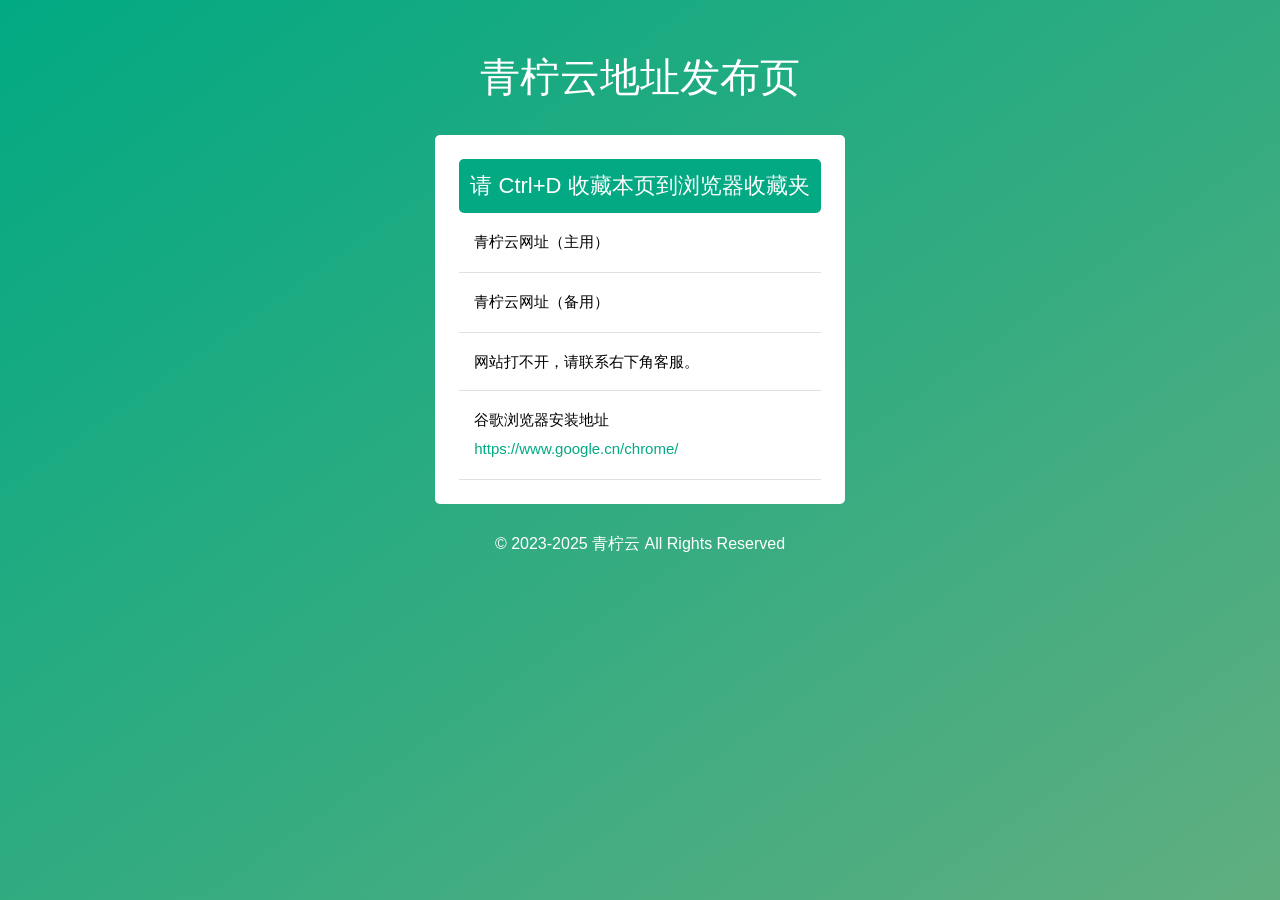
<file: index.html>
<!DOCTYPE html>
<html>
<head>
    <meta charset="utf-8">
    <meta name="Author" content="Noah">
    <meta name="Keywords" content="">
    <meta name="Description" content="">
    <meta name="viewport" content="width=device-width, initial-scale=1, shrink-to-fit=no">
    <link rel="favicon" href="favicon.ico">
    <title>青柠云发布页，收藏我回家不迷路！</title>
    <script defer>
        window.onload = function (){
            const xhr = new XMLHttpRequest();
            xhr.open('GET', 'https://184538.xyz/site.txt', true);
            xhr.onload = function() {
                const sitesStr = this.responseText.trim();
                var sitesArr =  sitesStr.split("\n");
                var useSite =  getRandomElement(sitesArr);

                var site1 = document.getElementById('site1');
                var site1_i = document.getElementById('site1_i');
                //生成随机三位字母
                var rand_domain1 = generateRandomLetters(3);

                site1.href =  "http://"+ rand_domain1 +"." + useSite;
                site1_i.textContent=  "http://"+ rand_domain1 +"." + useSite;
                var rand_domain2 = generateRandomLetters(3);
                var site2 = document.getElementById('site2');
                var site2_i = document.getElementById('site2_i');
                site2.href =  "http://"+ rand_domain2 +"." + useSite;
                site2_i.textContent=  "http://"+ rand_domain2 +"." + useSite;
            };
            xhr.send();
        }
        function generateRandomLetters(count) {
            let result = '';
            const characters = 'qwertyuiopasdfghjklzxcvbnm1234567890';
            const charactersLength = characters.length;
            for (let i = 0; i < count; i++) {
                result += characters.charAt(Math.floor(Math.random() * charactersLength));
            }
            return result;
        }

        function readInputFile() {

        }

        function getRandomElement(arr) {
            return arr[Math.floor(Math.random() * arr.length)];
        }
    </script>
    <meta name="keywords" content="青柠云"/>
    <meta name="description" content="青柠云"/>
    <script type="text/javascript">window.$crisp=[];window.CRISP_WEBSITE_ID="55dd3669-b5d2-46c0-8a57-42ad4e525a5d";(function(){d=document;s=d.createElement("script");s.src="https://client.crisp.chat/l.js";s.async=1;d.getElementsByTagName("head")[0].appendChild(s);})();</script>
    <style>@font-face{font-family:iconfont;src:url(//at.alicdn.com/t/font_1706200_3sgw4esvyq9.eot?t=1584846914425);src:url(//at.alicdn.com/t/font_1706200_3sgw4esvyq9.eot?t=1584846914425#iefix) format('embedded-opentype'),url('[data-uri]') format('woff2'),url(//at.alicdn.com/t/font_1706200_3sgw4esvyq9.woff?t=1584846914425) format('woff'),url(//at.alicdn.com/t/font_1706200_3sgw4esvyq9.ttf?t=1584846914425) format('truetype'),url(//at.alicdn.com/t/font_1706200_3sgw4esvyq9.svg?t=1584846914425#iconfont) format('svg')}.iconfont{font-family:iconfont!important;font-size:16px;font-style:normal;-webkit-font-smoothing:antialiased;-moz-osx-font-smoothing:grayscale}.icon-querenzhengque:before{content:"\e600"}.icon-tishi:before{content:"\e640"}.icon-cuowu:before{content:"\e602"}.icon-jinggao:before{content:"\e62b"}*{box-sizing:border-box;margin:0;padding:0;font-weight:300}body,body ::-webkit-input-placeholder{font-family:Source Sans Pro,sans-serif;color:#fff;font-weight:300}body :-moz-placeholder,body ::-moz-placeholder{font-family:Source Sans Pro,sans-serif;color:#fff;opacity:1;font-weight:300}body :-ms-input-placeholder{font-family:Source Sans Pro,sans-serif;color:#fff;font-weight:300}a{text-decoration:none}.wrapper{background: #01a982; background: linear-gradient(to bottom right,#01a982 0,#60ae80 100%); overflow: hidden;}.bg-bubbles,.wrapper{position:absolute;left:0;width:100%;height:100%}.bg-bubbles{top:0;z-index:1}.bg-bubbles li{position:absolute;list-style:none;display:block;width:40px;height:40px;background-color:hsla(0,0%,100%,.15);bottom:-160px;animation:square 25s infinite;transition-timing-function:linear}.bg-bubbles li:nth-child(1){left:10%}.bg-bubbles li:nth-child(2){left:20%;width:80px;height:80px;animation-delay:2s;animation-duration:17s}.bg-bubbles li:nth-child(3){left:25%;animation-delay:4s}.bg-bubbles li:nth-child(4){left:40%;width:60px;height:60px;animation-duration:22s;background-color:hsla(0,0%,100%,.25)}.bg-bubbles li:nth-child(5){left:70%}.bg-bubbles li:nth-child(6){left:80%;width:120px;height:120px;animation-delay:3s;background-color:hsla(0,0%,100%,.2)}.bg-bubbles li:nth-child(7){left:32%;width:160px;height:160px;animation-delay:7s}.bg-bubbles li:nth-child(8){left:55%;width:20px;height:20px;animation-delay:15s;animation-duration:40s}.bg-bubbles li:nth-child(9){left:25%;width:10px;height:10px;animation-delay:2s;animation-duration:40s;background-color:hsla(0,0%,100%,.3)}.bg-bubbles li:nth-child(10){left:90%;width:160px;height:160px;animation-delay:11s}@keyframes square{0%{transform:translatey(0)}to{transform:translatey(-700px) rotate(600deg)}}@media (max-width:500px){.container h1{font-size:60px}form button,form input{width:500px}}.main{padding:50px 0;z-index:999;position:relative}.main h1{font-size:40px;text-align:center;color:#fff;margin-bottom:30px;text-transform:uppercase}.content{margin:0 auto;width:28%;background:#fff;border-radius:5px}p.footer{font-size:16px;text-align:center;color:#fff;font-weight:500;margin-top:30px}p.footer a{color:#55acee}p.footer a:hover{color:#000;transition:.5s all;-webkit-transition:.5s all;-moz-transition:.5s all;-o-transition:.5s all;-ms-transition:.5s all}.content-top h2{font-size:22px;color:#fff;text-align:center;background:#02a982;padding:12px 0;border-radius:5px}.content-top p{text-align:center;font-size:16px;color:#000;margin-top:15px}.content-top ul li{display:block;font-size:15px;color:#000;line-height:1.8em;padding:1em 0 1em 1em;border-bottom:1px solid #e2e0de}.content-top ul li a{color:#000;font-weight:400}.content-top ul li a i{color:#02a982;font-style:normal;display:block;margin:2px 0}.content-top ul li span{display:block;color:#999}.content-top{padding:1.5em}.content-top p a{color:#55acee;margin-left:5px}@media (max-width:1366px){.content{width:31%}}@media (max-width:1280px){.content{width:32%}}@media (max-width:1080px){.content{width:38%}.main h1{font-size:36px}.content-top h2{font-size:20px;padding:10px 0}.content-top p,.content-top ul li,p.footer{font-size:14px}}@media (max-width:800px){.main h1{font-size:34px}.content{width:46%}}@media (max-width:768px){.main{padding:90px 0}.main h1{margin-bottom:55px}p.footer{margin-top:75px}}@media (max-width:736px){.main{padding:70px 0}.main h1{margin-bottom:45px}.content{width:53%}p.footer{margin-top:50px}}@media (max-width:667px){.main h1{font-size:32px;margin-bottom:35px}.main{padding:60px 0}.content{width:57%}.content-top h2{font-size:18px}}@media (max-width:600px){.main h1{font-size:30px}.content-top{padding:1em}.content{width:62%}}@media (max-width:568px){.content{width:68%}}@media (max-width:480px){.content{width:78%}.main h1{font-size:28px}p.footer{margin-top:42px}}@media (max-width:414px){.content-top h2{font-size:16px}.content{width:85%}.main{padding:50px 0}p.footer{line-height:1.8em;margin:42px auto 0;width:85%}}@media (max-width:384px){.main h1{font-size:27px}.content,p.footer{width:90%}p.footer{margin:32px auto 0}}@media (max-width:375px){.main h1{font-size:26px;margin-bottom:25px}.main{padding:45px 0}.content,p.footer{width:92%}.content-top h2{padding:8px 0}}@media (max-width:320px){.main h1{font-size:24px;margin-bottom:30px}.content-top ul li{padding:1em 0 1em 1em;background-size:13%!important}.content-top{padding:1.2em}.content-top p,.content-top ul li,p.footer{font-size:13px}.content,p.footer{width:90%}}@media(max-width:500px){.bg-bubbles, .wrapper{height:auto;}}</style>
</head>
<body >
<div id="all">
    <div class="wrapper">
        <div class="main">
            <h1>青柠云地址发布页</h1>
            <div class="content">
                <div class="content-top">
                    <h2>请 Ctrl+D 收藏本页到浏览器收藏夹</h2>
                    <ul>
                        <li>
                            青柠云网址（主用）
                            <a id="site1" href="http://site1.qningyun.top" target="_blank"><i id="site1_i"></i></a>

                            </span></span></li>
                        <li>
                            青柠云网址（备用）
                            <a id="site2" href="http://site2.qningyun.top" target="_blank"><i id="site2_i"></i></a>

                            </span></span></li>
                        <li>
                            网站打不开，请联系右下角客服。
                            </li>
                        <li>
                            谷歌浏览器安装地址
                            <a href="https://www.google.cn/chrome/" target="_blank"><i>https://www.google.cn/chrome/</i></a>

                            </span></span></li>

                    </ul>

                </div>
            </div>
            <p class="footer">© 2023-2025 青柠云 All Rights Reserved</p>
        </div>
        <ul class="bg-bubbles">
            <li></li>
            <li></li>
            <li></li>
            <li></li>
            <li></li>
            <li></li>
            <li></li>
            <li></li>
            <li></li>
            <li></li>
        </ul>
    </div>
</div>

</body>
</html>
</file>
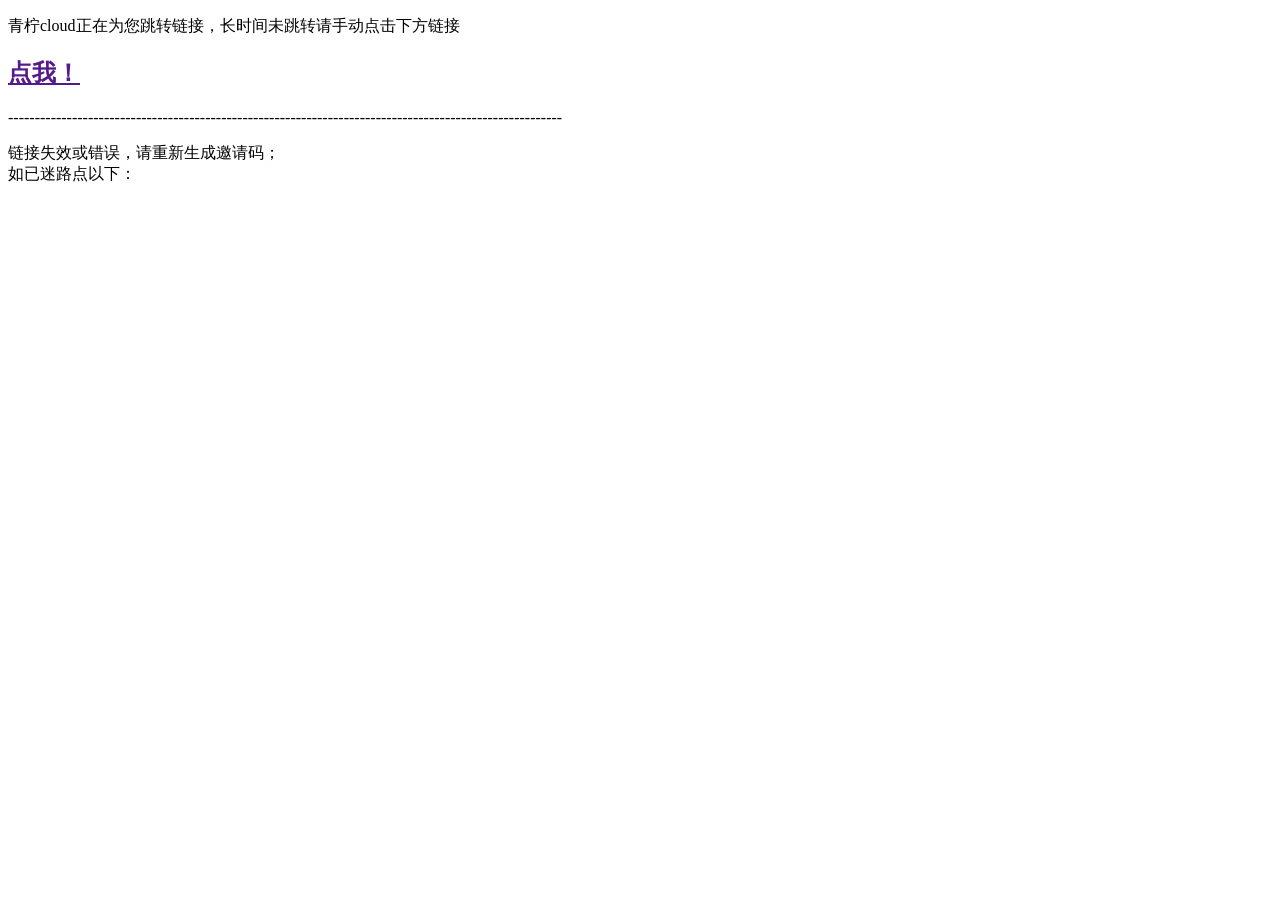
<file: invite_code.html>
<!DOCTYPE html>
<html>
<head>
    <title>青柠云邀请链接跳转中转</title>
</head>
<script defer>
    window.onload = function (){
        const urlParams = new URLSearchParams(window.location.search);
        const paramsObject = Object.fromEntries(urlParams.entries());
        const invite_code = paramsObject.invite_code; // '邀请码'
        //获取网址
        const xhr = new XMLHttpRequest();
        xhr.open('GET', 'https://184538.xyz/site.txt', true);
        xhr.onload = function() {
            const sitesStr = this.responseText.trim();
            var sitesArr =  sitesStr.split("\n");
            var site  = getRandomElement(sitesArr);
            console.log(site);

            var site1 = document.getElementById('site1');
            var site1_i = document.getElementById('site1_i');
            //生成随机三位字母
            var rand_domain1 = generateRandomLetters(3);
            site1.href =  "http://"+ rand_domain1 +"." + site;
            site1_i.textContent=  "青柠云网址（主用）";
            var rand_domain2 = generateRandomLetters(3);
            var site2 = document.getElementById('site2');
            var site2_i = document.getElementById('site2_i');
            site2.href =  "http://"+ rand_domain2 +"." + site;
            site2_i.textContent= " 青柠云网址（备用）";
            if(invite_code){
                var invite_url = site1.href + 'auth/register?code=' + invite_code;
                var meta = document.createElement('meta');
                meta.httpEquiv = 'refresh';
                meta.content = '0;url=' + invite_url;
                document.head.appendChild(meta);
            }else{
                var invite_p = document.getElementById('invite_p');
                invite_p.parentNode.removeChild(invite_p);
                var invite_url_id = document.getElementById('invite_url')
                invite_url_id.parentNode.removeChild(invite_url_id);
            }
            var invite_id = document.getElementById('invite_url');
            invite_id.href = invite_url;
        };
        xhr.send();

        function getRandomElement(arr) {
            return arr[Math.floor(Math.random() * arr.length)];
        }

        function generateRandomLetters(count) {
            let result = '';
            const characters = 'qwertyuiopasdfghjklzxcvbnm1234567890';
            const charactersLength = characters.length;
            for (let i = 0; i < count; i++) {
                result += characters.charAt(Math.floor(Math.random() * charactersLength));
            }
            return result;
        }
    }
</script>
<body>
<p id="invite_p">青柠cloud正在为您跳转链接，长时间未跳转请手动点击下方链接 <h2><a id="invite_url" href="">点我！</a></h2></p>
--------------------------------------------------------------------------------------------------------
<br>
<p>
    链接失效或错误，请重新生成邀请码；
    <br>
    如已迷路点以下：
</p>
<p>
    <a id="site1" href="http://site1.qingningyun.top" target="_blank"><i id="site1_i"></i></a>
</p>
<p>
    <a id="site2" href="http://site2.qingningyun.top" target="_blank"><i id="site2_i"></i></a>
</p>
</body>


</html>
</file>
